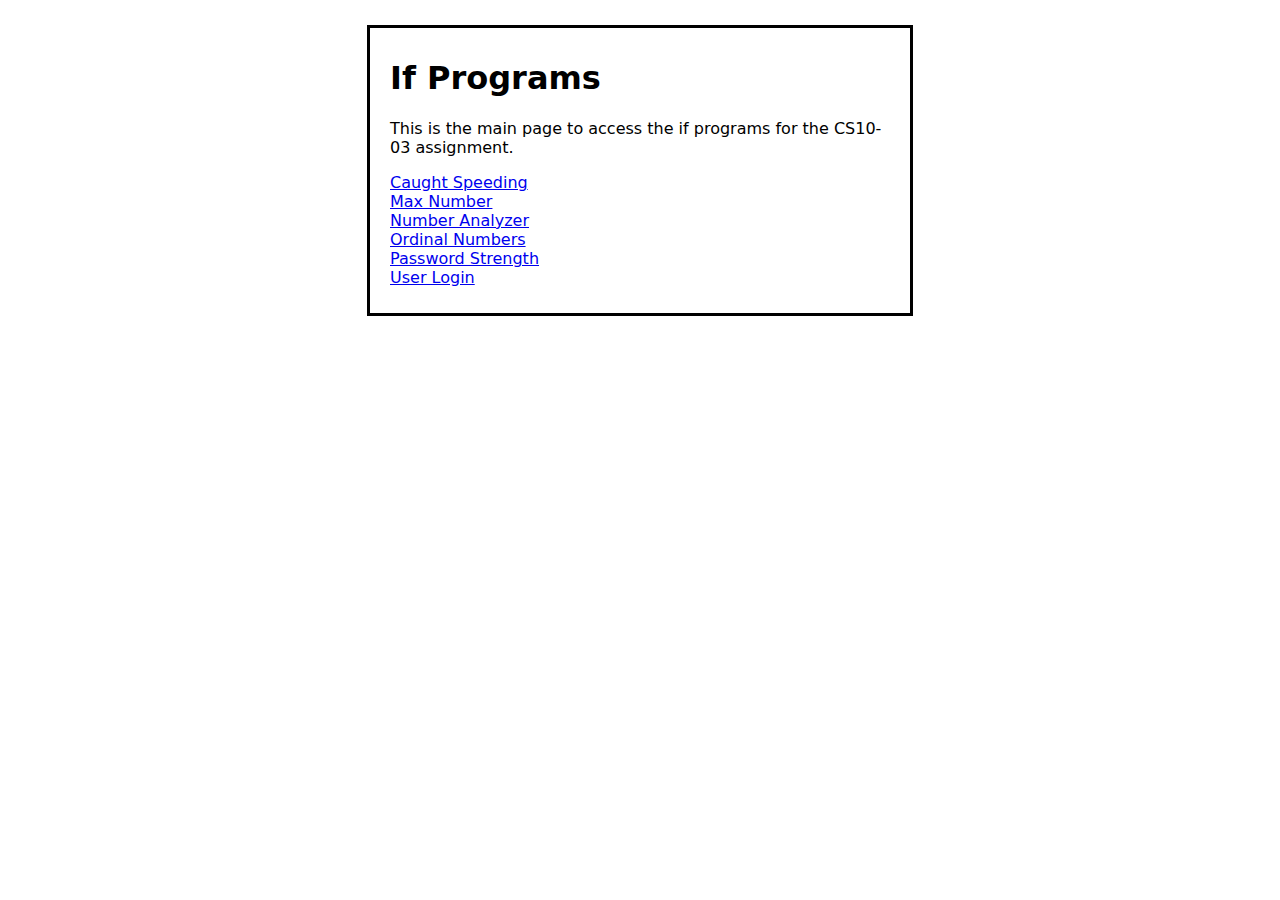
<file: index.html>
<!DOCTYPE html>
<html>
  <head>
    <title>If Programs</title>
    <link rel="stylesheet" href="style.css" />
    <script defer src="main.js"></script>
  </head>

  <body>
    <h1>If Programs</h1>
    <p>
      This is the main page to access the if programs for the CS10-03
      assignment.
    </p>
    <p>
      <a href="caught-speeding/index.html" target="_blank">Caught Speeding</a>
      <br />
      <a href="max-number/index.html" target="_blank">Max Number</a> <br />
      <a href="number-analyzer/index.html" target="_blank">Number Analyzer</a>
      <br />
      <a href="ordinals/index.html" target="_blank">Ordinal Numbers</a> <br />
      <a href="passwd-strength/index.html" target="_blank">Password Strength</a>
      <br />
      <a href="user-login/index.html" target="_blank">User Login</a> <br />
    </p>
  </body>
</html>
</file>
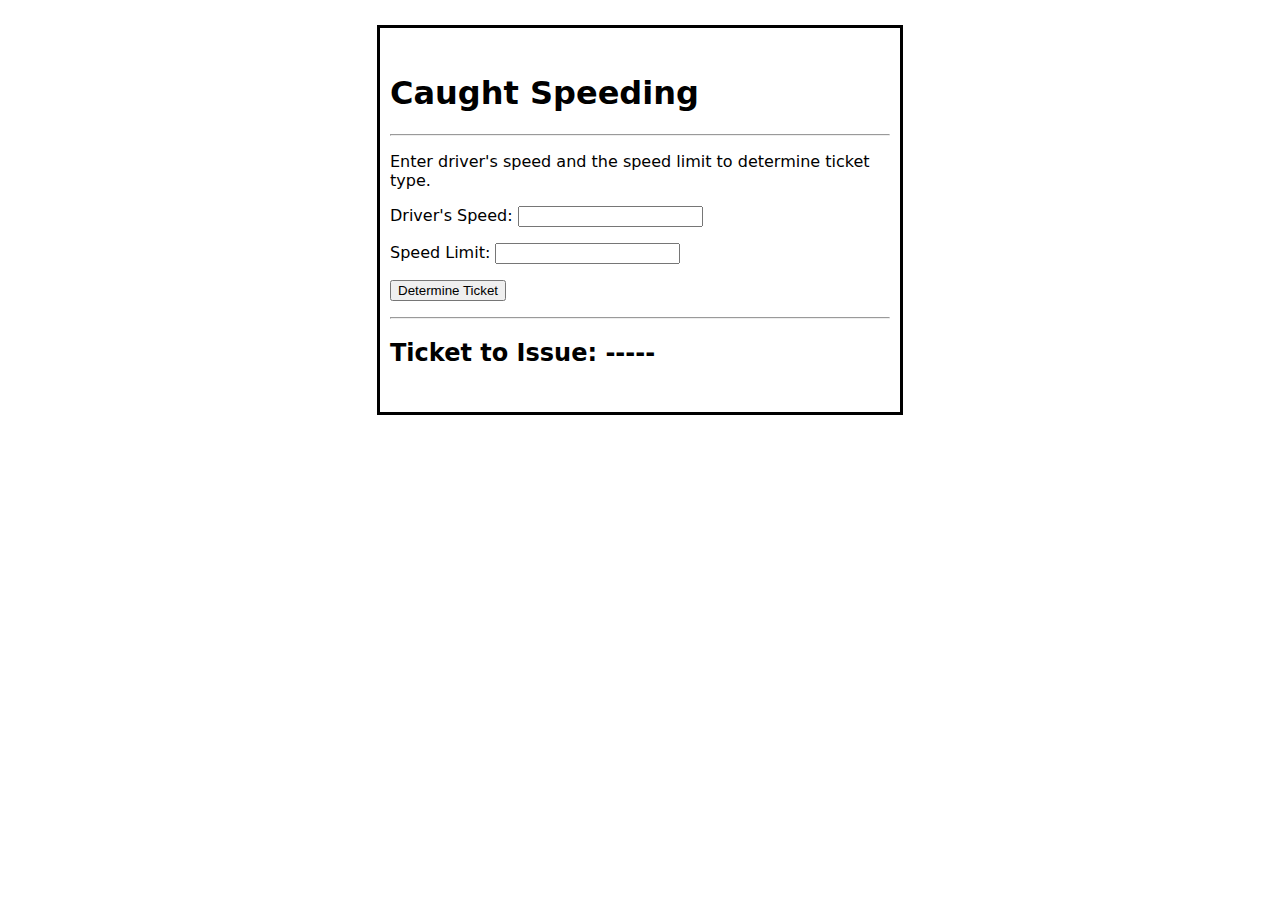
<file: caught-speeding/index.html>
<!DOCTYPE html>
<html>
  <head>
    <title>Caught Speeding</title>
    <link rel="stylesheet" href="style.css" />
    <script defer src="main.js"></script>
  </head>

  <body>
    <h1>Caught Speeding</h1>
    <hr />
    <p>Enter driver's speed and the speed limit to determine ticket type.</p>
    <p>Driver's Speed: <input type="text" id="speed" /></p>
    <p>Speed Limit: <input type="text" id="limit" /></p>
    <p><button id="btn">Determine Ticket</button></p>
    <hr />
    <h2>Ticket to Issue: <span id="output">-----</span></h2>
  </body>
</html>
</file>
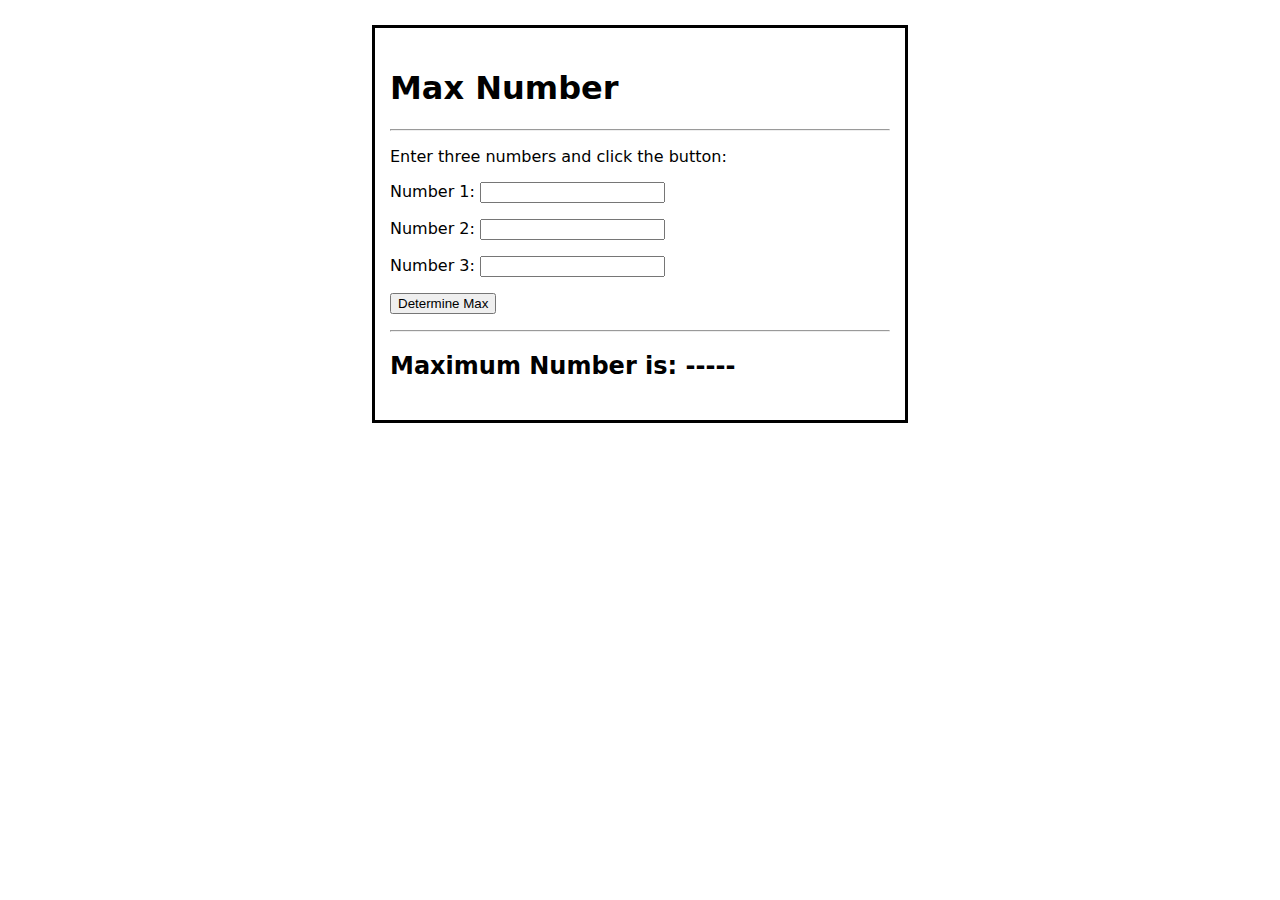
<file: max-number/index.html>
<!DOCTYPE html>
<html>
  <head>
    <title>Max Number</title>
    <link rel="stylesheet" href="style.css" />
    <script defer src="main.js"></script>
  </head>

  <body>
    <h1>Max Number</h1>
    <hr />
    <p>Enter three numbers and click the button:</p>
    <p>Number 1: <input type="number" id="num1"></input></p>
    <p>Number 2: <input type="number" id="num2"></input></p>
    <p>Number 3: <input type="number" id="num3"></input></p>
    <p>
      <button id="btn">Determine Max</button>
    </p>
    <hr>
    <h2>Maximum Number is: <span id="output">-----</span></h2>
  </body>
</html>
</file>
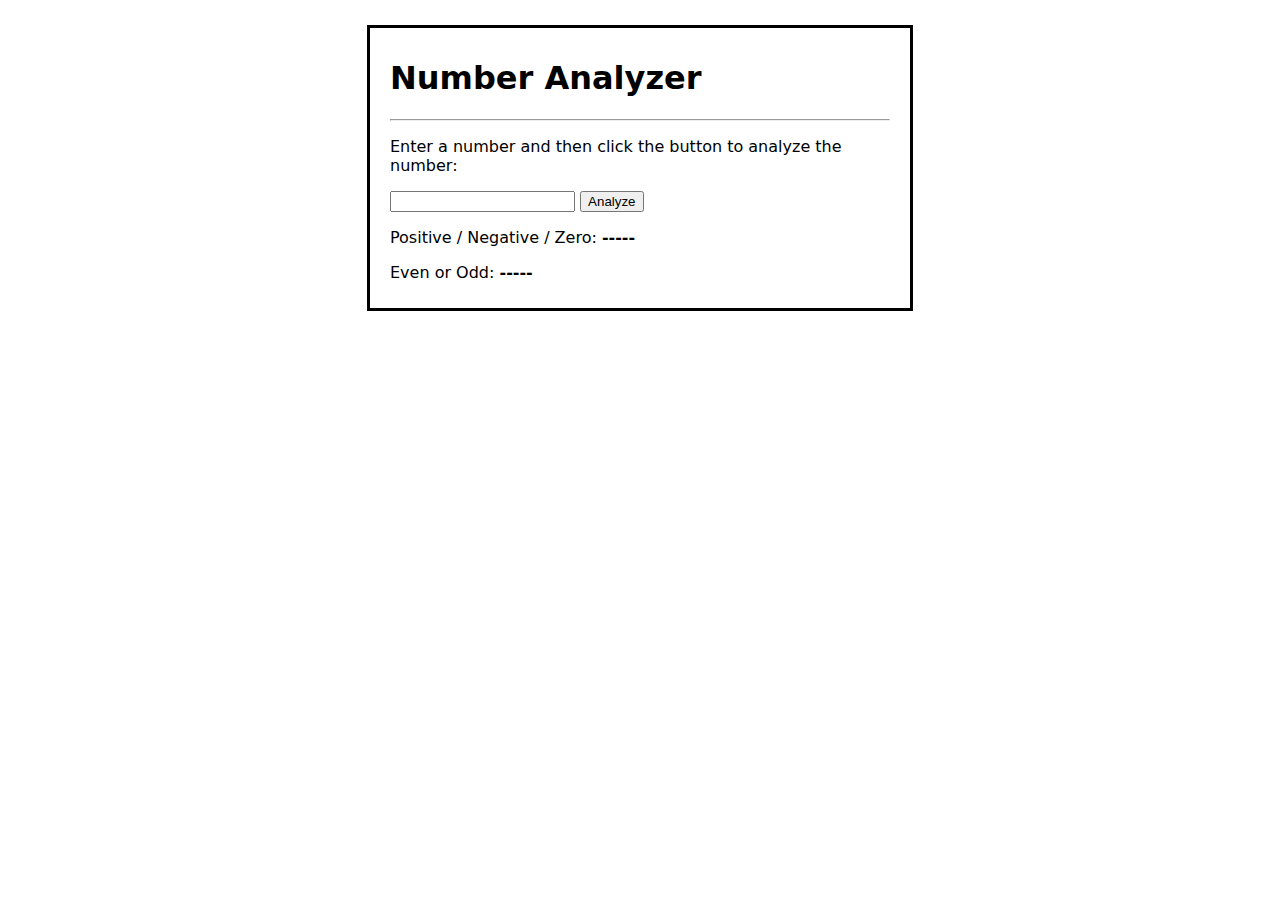
<file: number-analyzer/index.html>
<!DOCTYPE html>
<html>
  <head>
    <title>Number Analyzer</title>
    <link rel="stylesheet" href="style.css" />
    <script defer src="main.js"></script>
  </head>

  <body>
    <h1>Number Analyzer</h1>
    <hr />
    <p>Enter a number and then click the button to analyze the number:</p>

    <p>
      <input type="number" id="input" />
      <button id="btn">Analyze</button>
    </p>

    <p>Positive / Negative / Zero: <strong id="pos">-----</strong></p>
    <p>Even or Odd: <strong id="even">-----</strong></p>
  </body>
</html>
</file>
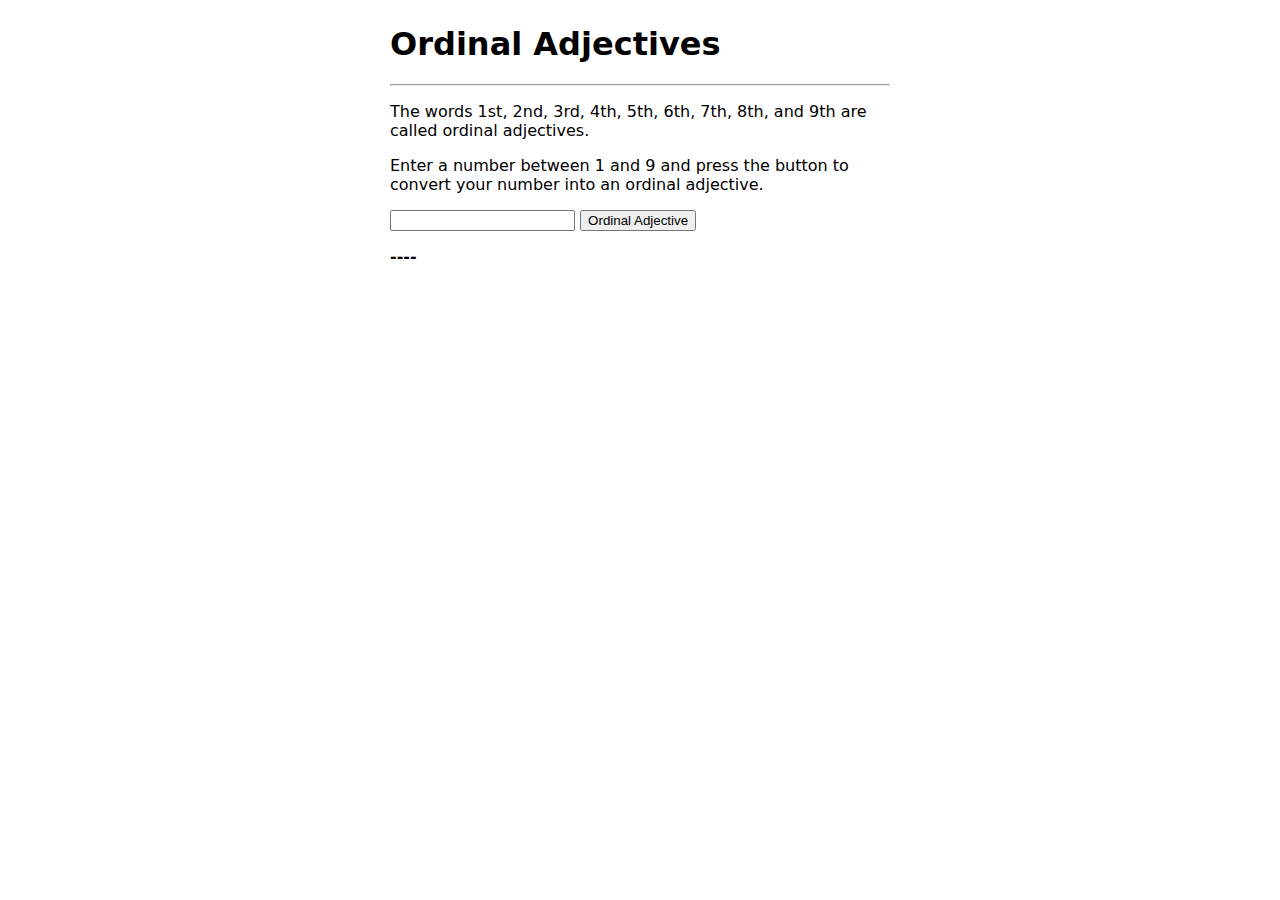
<file: ordinals/index.html>
<!DOCTYPE html>
<html>
  <head>
    <title>Ordinal Adjectives</title>
    <link rel="stylesheet" href="style.css" />
    <script defer src="main.js"></script>
  </head>

  <body>
    <h1>Ordinal Adjectives</h1>
    <hr />
    <p>
      The words 1st, 2nd, 3rd, 4th, 5th, 6th, 7th, 8th, and 9th are called
      ordinal adjectives.
    </p>
    <p>
      Enter a number between 1 and 9 and press the button to convert your number
      into an ordinal adjective.
    </p>
    <p>
      <input type="number" id="input" />
      <button id="btn">Ordinal Adjective</button>
    </p>
    <p>
      <strong id="output">----</strong>
    </p>
  </body>
</html>
</file>
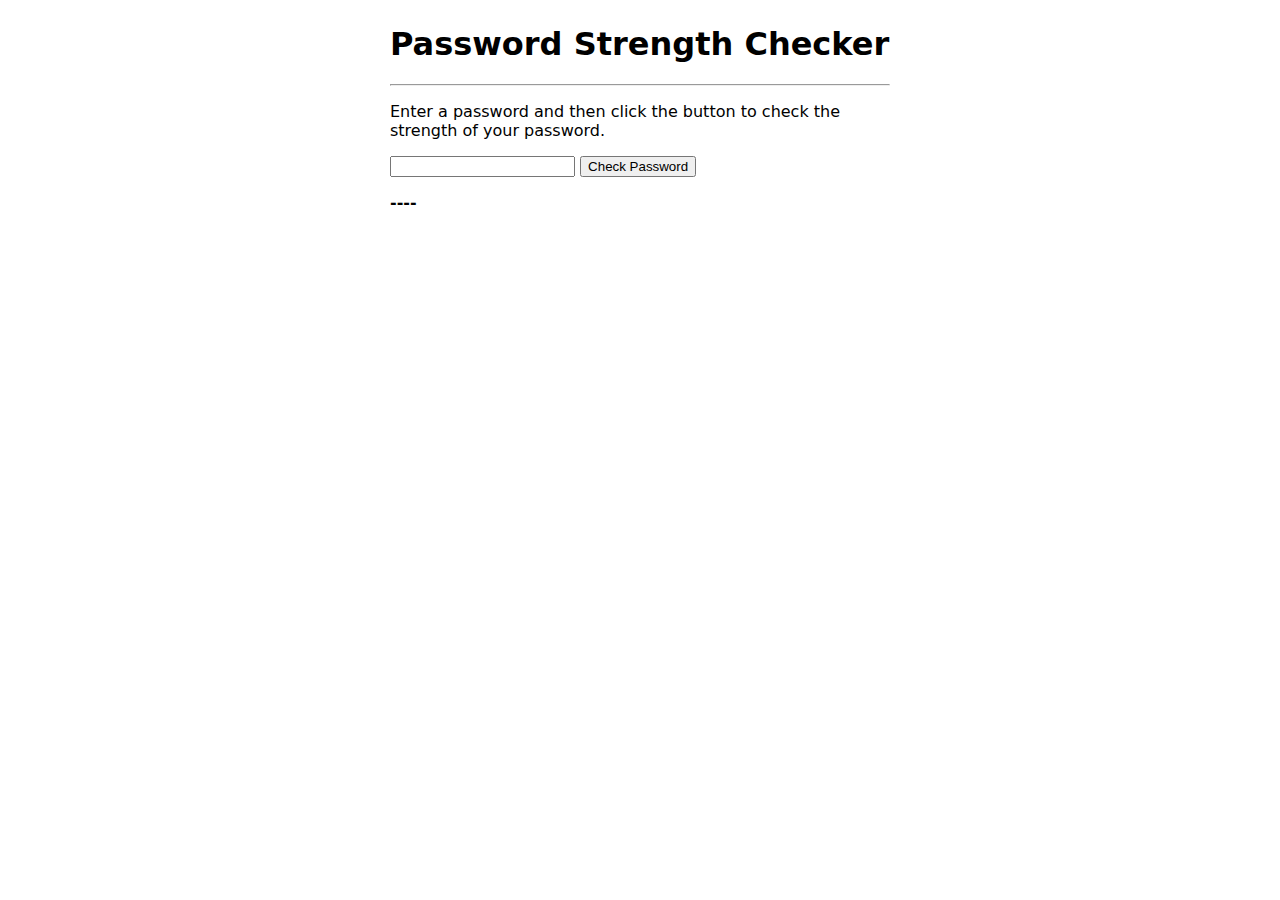
<file: passwd-strength/index.html>
<!DOCTYPE html>
<html>
  <head>
    <title>Password Strength Checker</title>
    <link rel="stylesheet" href="style.css" />
    <script defer src="main.js"></script>
  </head>

  <body>
    <h1>Password Strength Checker</h1>
    <hr />
    <p>
      Enter a password and then click the button to check the strength of your
      password.
    </p>

    <p>
      <input type="password" id="password" />
      <button id="btn">Check Password</button>
    </p>
    <p><strong id="output">----</strong></p>
  </body>
</html>
</file>
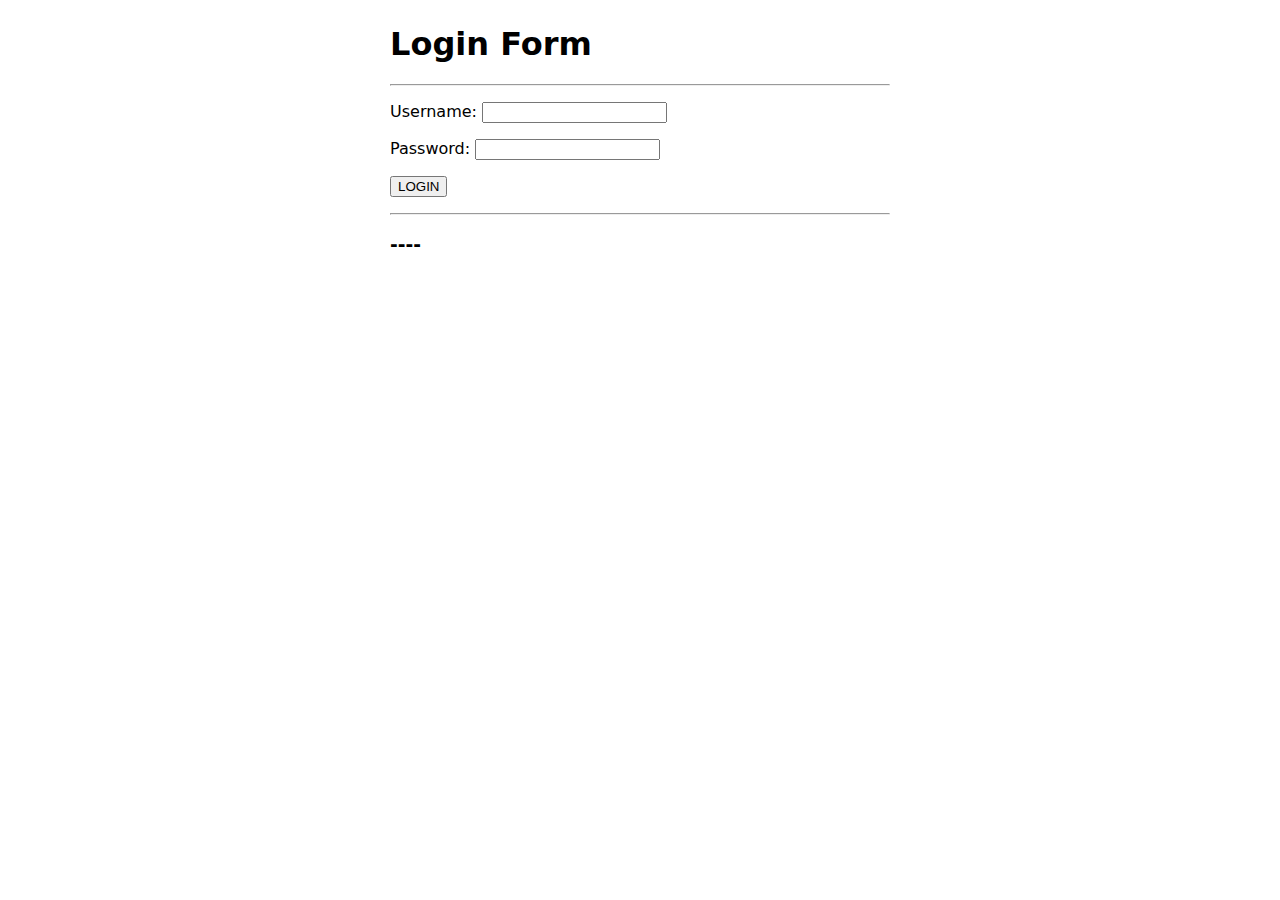
<file: user-login/index.html>
<!DOCTYPE html>
<html>
  <head>
    <title>Login</title>
    <link rel="stylesheet" href="style.css" />
    <script defer src="main.js"></script>
  </head>

  <body>
    <h1>Login Form</h1>
    <hr />
    <p>Username: <input type="text" id="username" /></p>
    <p>Password: <input type="password" id="password" /></p>
    <p><button id="btn">LOGIN</button></p>
    <hr />
    <h3 id="output">----</h3>
  </body>
</html>
</file>
<file: style.css>
body {
  width: 500px;
  margin: 25px auto;
  font-family: system-ui, -apple-system, BlinkMacSystemFont, "Segoe UI", Roboto,
    Oxygen, Ubuntu, Cantarell, "Open Sans", "Helvetica Neue", sans-serif;
  border: solid;
  padding: 10px 20px;
}

a:hover {
  text-decoration: solid;
  font-weight: 500;
}
</file>
<file: caught-speeding/style.css>
body {
  width: 500px;
  border: solid;
  padding: 25px 10px;
  margin: 25px auto;
  font-family: system-ui, -apple-system, BlinkMacSystemFont, "Segoe UI", Roboto,
    Oxygen, Ubuntu, Cantarell, "Open Sans", "Helvetica Neue", sans-serif;
}
</file>
<file: max-number/style.css>
body {
  border: solid;
  padding: 20px 15px;
  width: 500px;
  margin: 25px auto;
  font-family: system-ui, -apple-system, BlinkMacSystemFont, "Segoe UI", Roboto,
    Oxygen, Ubuntu, Cantarell, "Open Sans", "Helvetica Neue", sans-serif;
}
</file>
<file: number-analyzer/style.css>
body {
  width: 500px;
  margin: 25px auto;
  padding: 10px 20px;
  font-family: system-ui, -apple-system, BlinkMacSystemFont, "Segoe UI", Roboto,
    Oxygen, Ubuntu, Cantarell, "Open Sans", "Helvetica Neue", sans-serif;
  border: solid;
}
</file>
<file: ordinals/style.css>
body {
  width: 500px;
  margin: 25px auto;
  font-family: system-ui, -apple-system, BlinkMacSystemFont, "Segoe UI", Roboto,
    Oxygen, Ubuntu, Cantarell, "Open Sans", "Helvetica Neue", sans-serif;
}
</file>
<file: passwd-strength/style.css>
body {
  width: 500px;
  margin: 25px auto;
  font-family: system-ui, -apple-system, BlinkMacSystemFont, "Segoe UI", Roboto,
    Oxygen, Ubuntu, Cantarell, "Open Sans", "Helvetica Neue", sans-serif;
}
</file>
<file: user-login/style.css>
body {
  width: 500px;
  margin: 25px auto;
  font-family: system-ui, -apple-system, BlinkMacSystemFont, "Segoe UI", Roboto,
    Oxygen, Ubuntu, Cantarell, "Open Sans", "Helvetica Neue", sans-serif;
}
</file>
